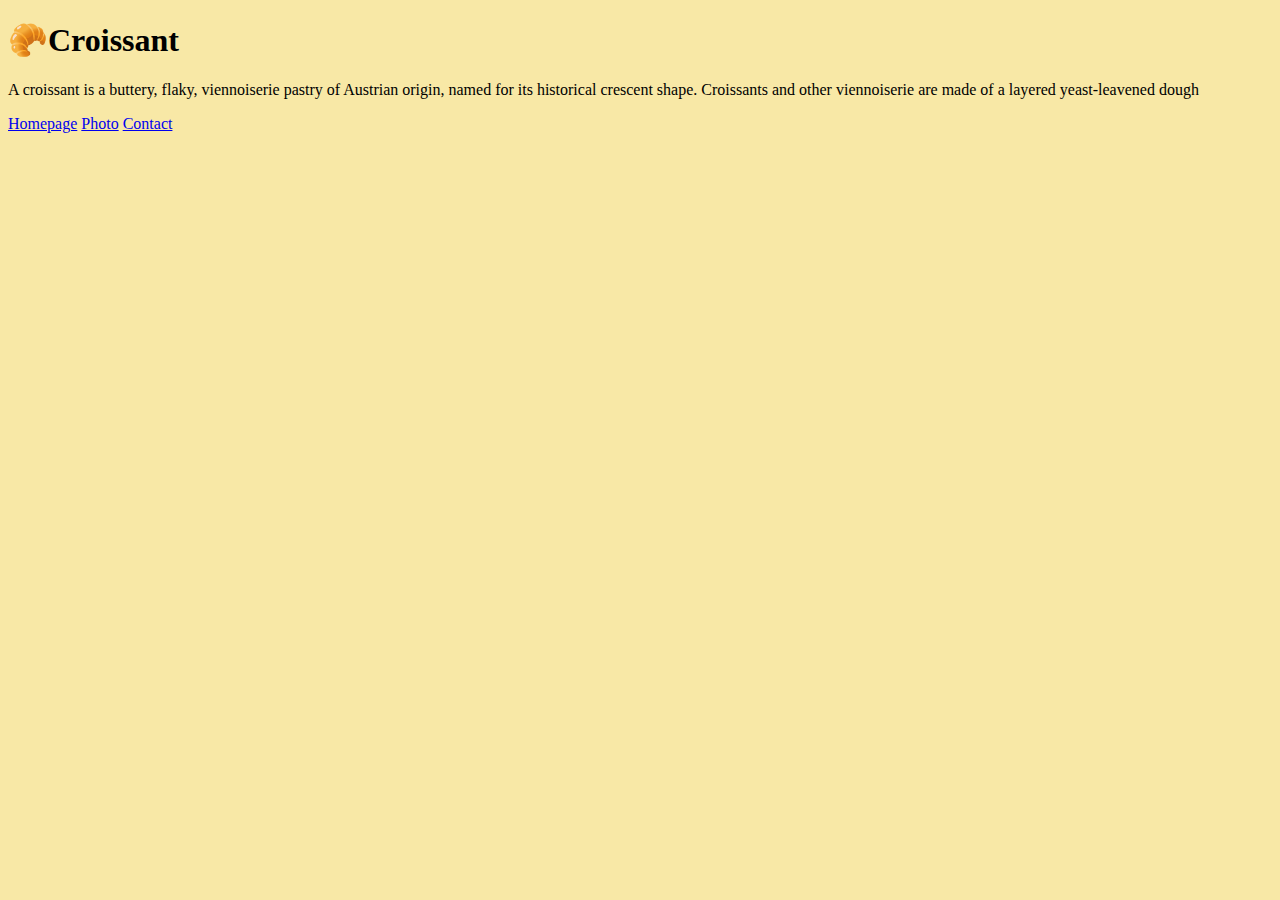
<file: index.html>
<!DOCTYPE html>
<html lang="en">
<head>
    <meta charset="UTF-8">
    <meta http-equiv="X-UA-Compatible" content="IE=edge">
    <meta name="viewport" content="width=device-width, initial-scale=1.0">
    <meta name="description" content="The best handmade butter croissant in town of Athens. Make your order online or join us to enjoy them at our bistro">
    <link href="https://cdn.jsdelivr.net/npm/bootstrap@5.0.0-beta3/dist/css/bootstrap.min.css" rel="stylesheet" integrity="sha384-eOJMYsd53ii+scO/bJGFsiCZc+5NDVN2yr8+0RDqr0Ql0h+rP48ckxlpbzKgwra6" crossorigin="anonymous">
    <link rel="stylesheet" href="/css/styles.css">
    <title>The Best Butter Croissant</title>
</head>

<body>
    <div class="container">
    <h1 class="text-center p-3">
        🥐Croissant
    </h1>

    <p class="text-center">
        A croissant is a buttery, flaky, viennoiserie pastry of Austrian origin, named for its historical crescent shape. Croissants and other viennoiserie are made of a layered yeast-leavened dough
    </p>
    <div class="d-flex justify-content-evenly">
        <a href="/index.html" title="Homepage">Homepage</a>
        <a href="/photo.html" title="Take a look">Photo</a>
        <a href="/contact.html" title="Make your order">Contact</a>
</div>
</div>
</body>
</html>
</file>
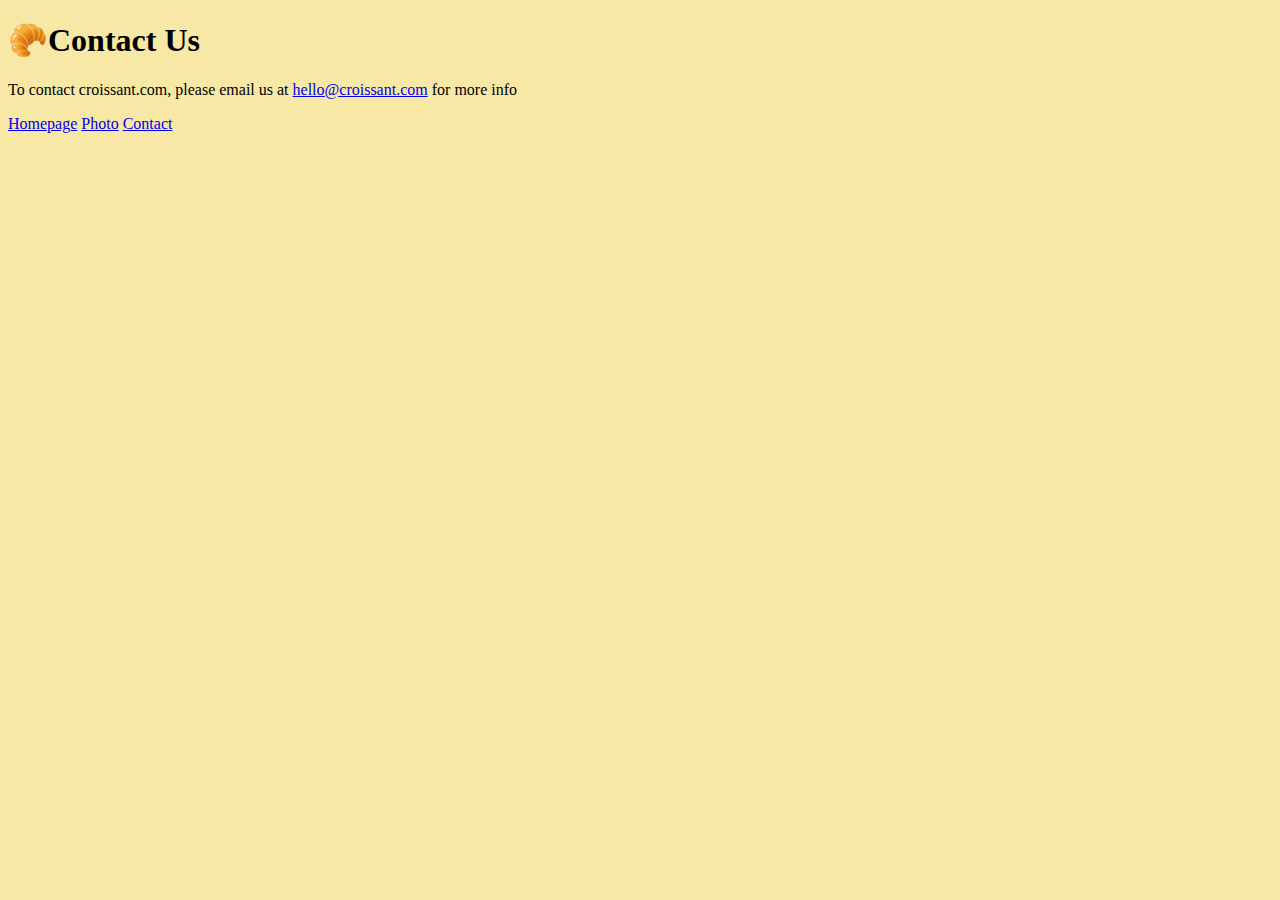
<file: contact.html>
<!DOCTYPE html>
<html lang="en">
<head>
    <meta charset="UTF-8">
    <meta http-equiv="X-UA-Compatible" content="IE=edge">
    <meta name="viewport" content="width=device-width, initial-scale=1.0">
    <link href="https://cdn.jsdelivr.net/npm/bootstrap@5.0.0-beta3/dist/css/bootstrap.min.css" rel="stylesheet" integrity="sha384-eOJMYsd53ii+scO/bJGFsiCZc+5NDVN2yr8+0RDqr0Ql0h+rP48ckxlpbzKgwra6" crossorigin="anonymous">
    <link rel="stylesheet" href="/css/styles.css">
    <title>Make your order</title>
</head>
<body>
    <div class="container">
    <h1 class="text-center p-3">🥐Contact Us</h1>
    <p class="text-center p-3">To contact croissant.com, please email us at <a href="mailto:hello@croissant.com">hello@croissant.com</a> for more info    </p>
    <div class="d-flex justify-content-evenly">
        <a href="/index.html" title="Homepage">Homepage</a>
    <a href="/photo.html" title="Take a look">Photo</a>
    <a href="/contact.html" title="Make your order">Contact</a>
    </div>
</div>
</body>
</html>
</file>
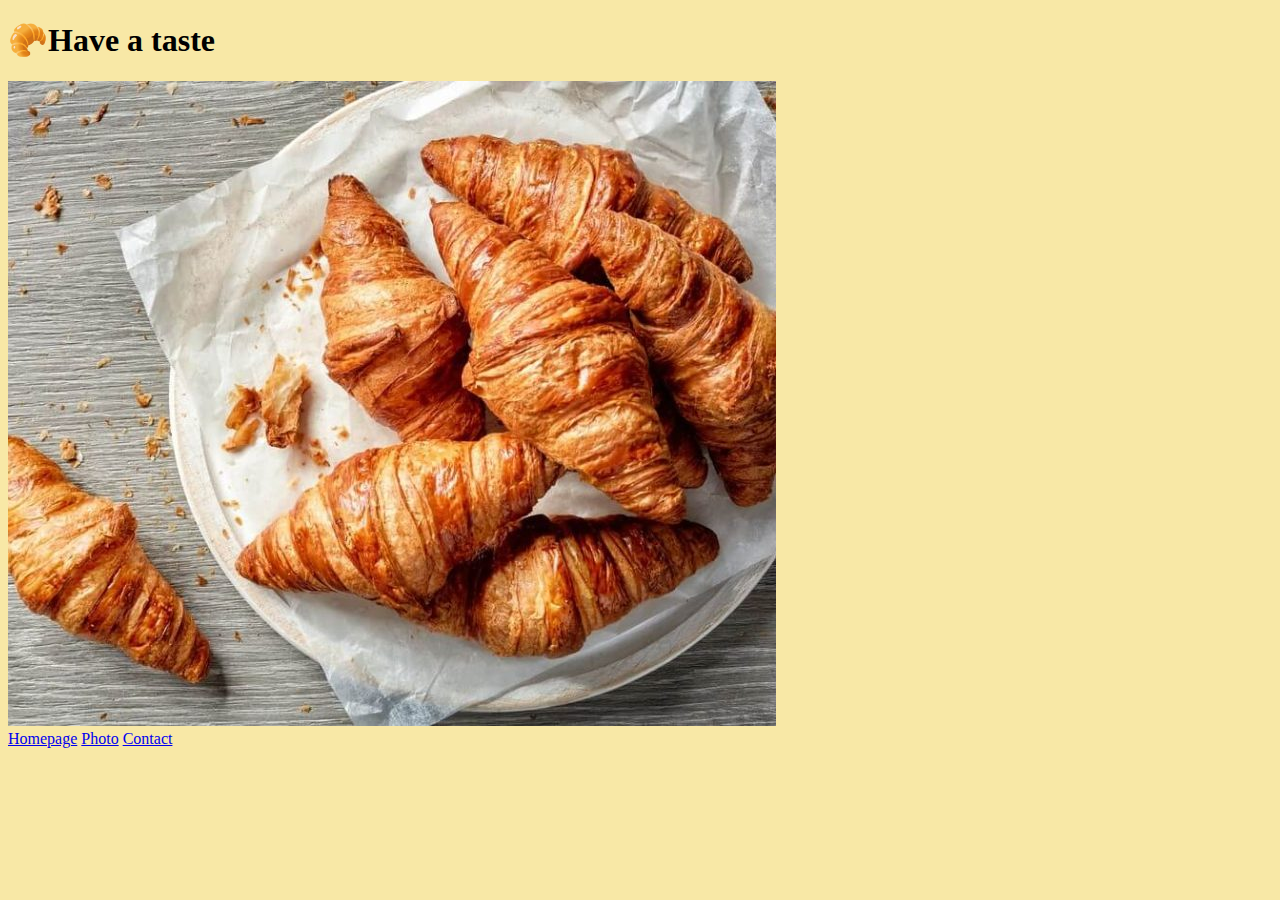
<file: photo.html>
<!DOCTYPE html>
<html lang="en">
<head>
    <meta charset="UTF-8">
    <meta http-equiv="X-UA-Compatible" content="IE=edge">
    <meta name="viewport" content="width=device-width, initial-scale=1.0">
    <link href="https://cdn.jsdelivr.net/npm/bootstrap@5.0.0-beta3/dist/css/bootstrap.min.css" rel="stylesheet" integrity="sha384-eOJMYsd53ii+scO/bJGFsiCZc+5NDVN2yr8+0RDqr0Ql0h+rP48ckxlpbzKgwra6" crossorigin="anonymous">
    <link rel="stylesheet" href="/css/styles.css">
    <title>This is our product</title>
</head>
<body>
    <div class="container">
        <h1 class="text-center p-3"> 🥐Have a taste </h1>
    <img src="/images/croissant.png" alt="butter croissant" class="img-fluid rounded  mx-auto d-block mt-5 "/>
</br>
<div class="d-flex justify-content-evenly mb-3">
    <a href="/index.html" title="Homepage">Homepage</a>
    <a href="/photo.html" title="Take a look">Photo</a>
    <a href="/contact.html" title="Make your order">Contact</a>
</div>
</div>
</body>
</html>
</file>
<file: css/styles.css>
body {
    background-color: #F8E8A6;
}
</file>
